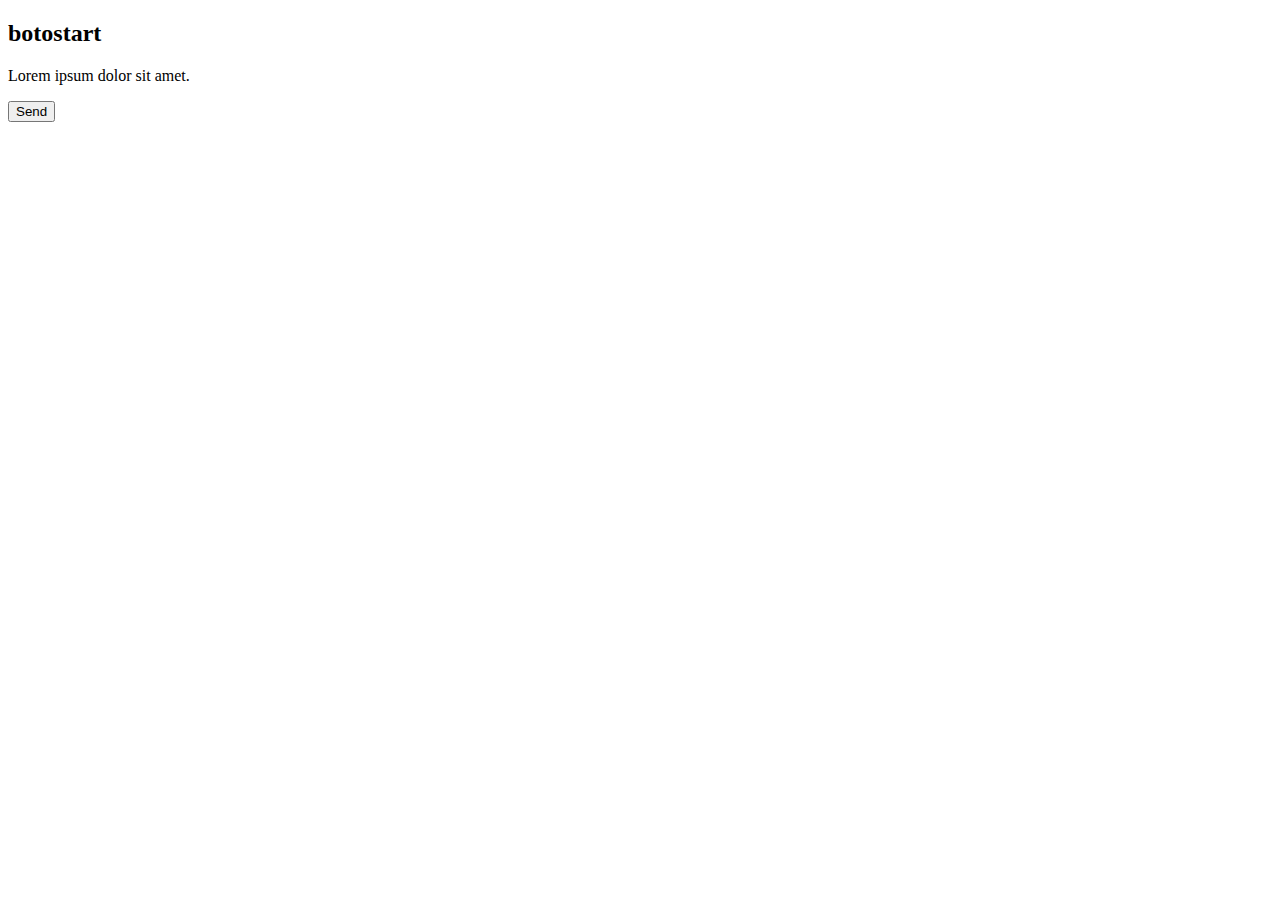
<file: index.html>
<!DOCTYPE html>
<html lang="en">
<head>
    <meta charset="UTF-8">
    <meta name="viewport" content="width=device-width, initial-scale=1.0">
    <title>Document</title>
</head>
<body>
    <h2>botostart</h2>
    <p>Lorem ipsum dolor sit amet.</p>
    <button>Send</button>
</body>
</html>
</file>
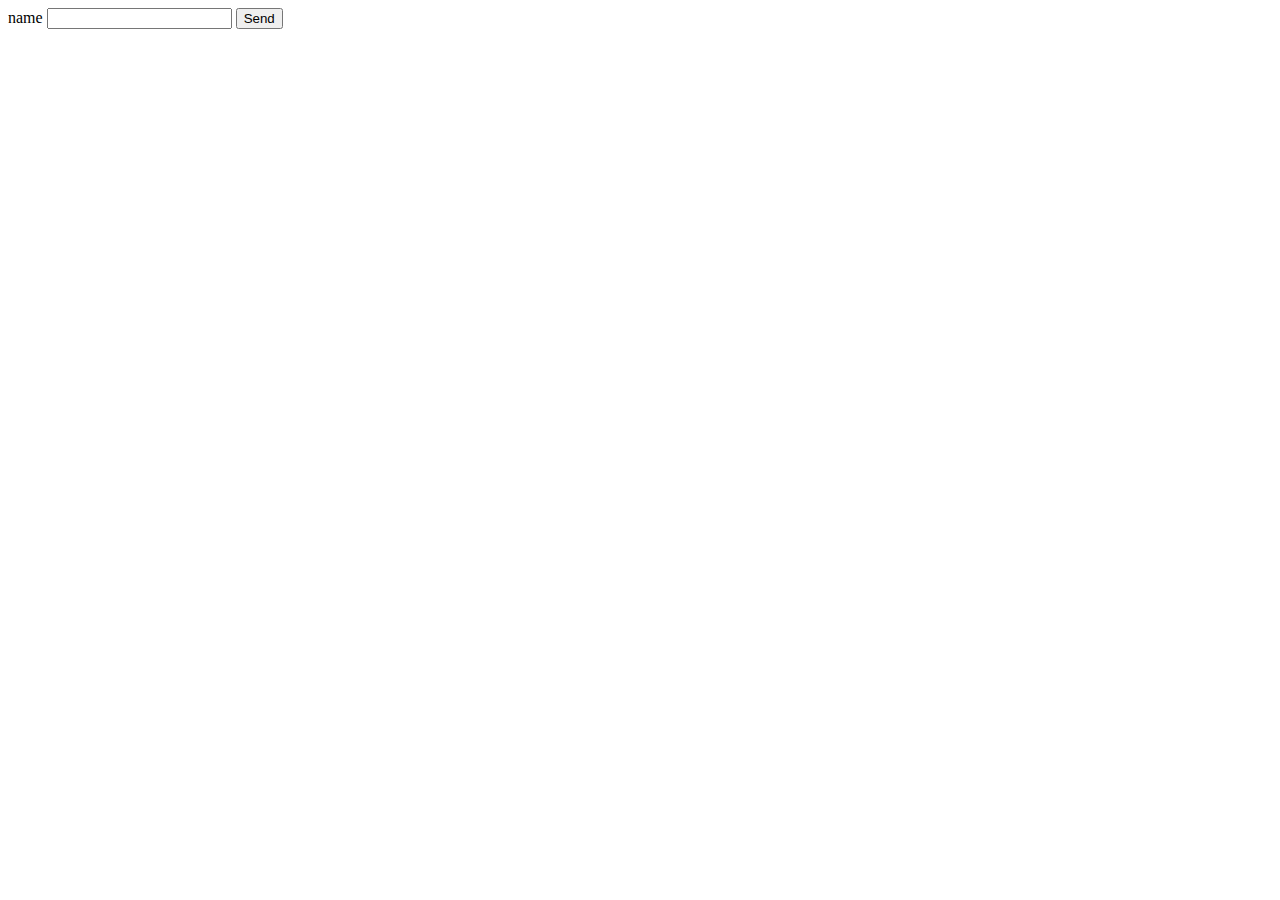
<file: login.html>
<!DOCTYPE html>
<html lang="en">
<head>
    <meta charset="UTF-8">
    <meta name="viewport" content="width=device-width, initial-scale=1.0">
    <title>Document</title>
</head>
<body>
    <form action="">
        <label for="">name</label>
        <input type="text" name="" id="">
        <button>Send</button>
    </form>
</body>
</html>
</file>
